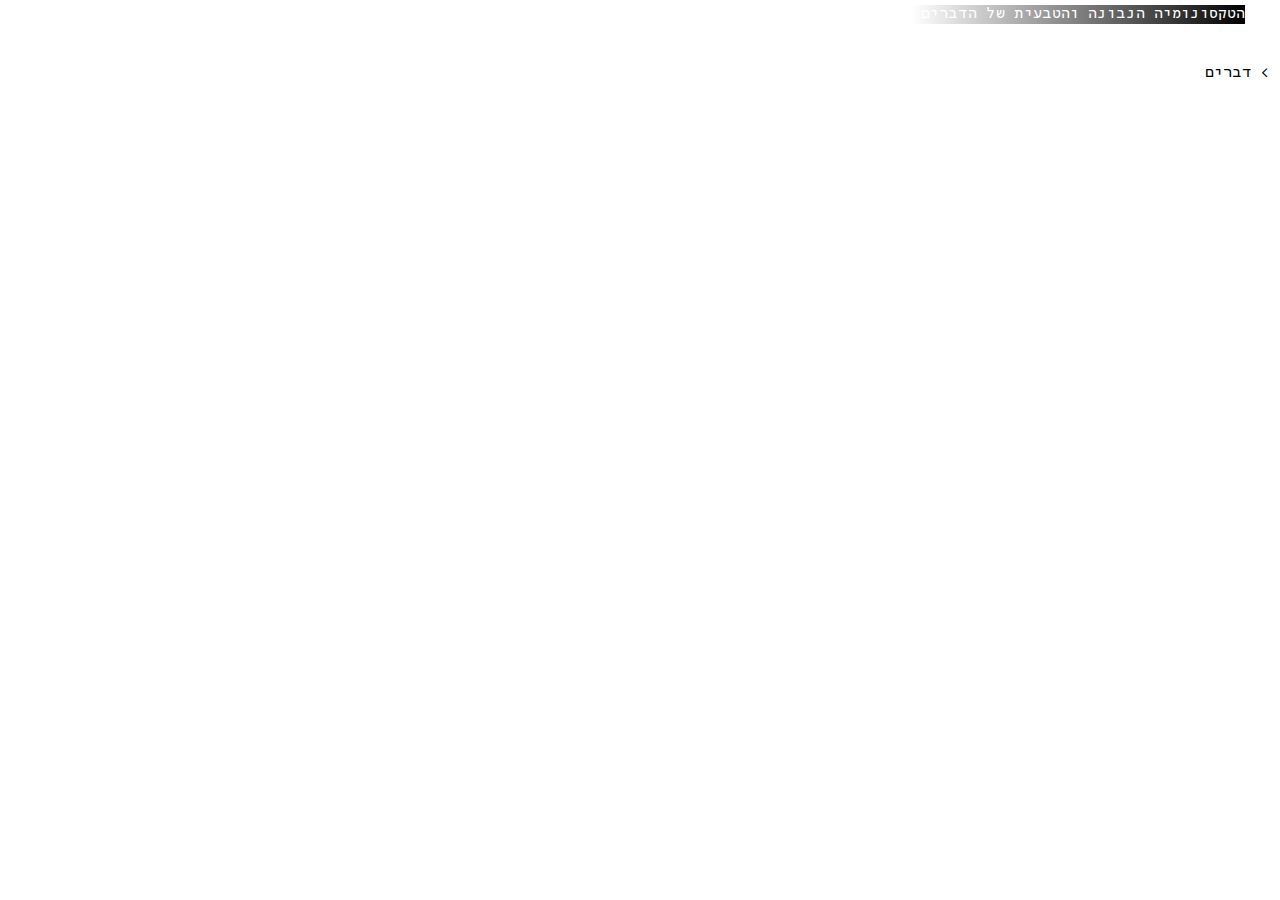
<file: index.html>
<!DOCTYPE html>
<html lang="he" dir="rtl">
  <head>
    <meta charset="UTF-8" />
    <meta http-equiv="X-UA-Compatible" content="IE=edge" />
    <meta name="viewport" content="width=device-width, initial-scale=1.0" />
    <title>דברים מסביב</title>
    <link rel="stylesheet" href="style.css" />
    <script src="index.js" defer></script>
  </head>
  <body>
    <header>
      <h1>הטקסונומיה הנבונה והטבעית של הדברים</h1>
    </header>
    <main id="mainThingsList">
    </main>
    <footer></footer>
  </body>
</html>
</file>
<file: style.css>
@font-face {
  font-family: SimplerMono;
  font-weight: 400;
  src: url(assets/fonts/simpler_mono_hagilda/SimplerPro_HLAR_Mono-Regular.woff);
}
@font-face {
  font-family: SimplerMono;
  font-weight: 500;
  src: url(assets/fonts/simpler_mono_hagilda/SimplerPro_HLAR_Mono-Medium.woff);
}
@font-face {
  font-family: SimplerMono;
  font-weight: 700;
  src: url(assets/fonts/simpler_mono_hagilda/SimplerPro_HLAR_Mono-Bold.woff);
}

/* Variables */
:root {
  --important: red !important;
  --mono-family: SimplerMono; 

  --tiny-padding: 0.3rem;
  --small-padding: 0.7rem;
  --big-padding: 1.5rem;
  --small-mono-font: 400 1rem/1.2rem SimplerMono;
  --accent-color: black;
  --theme-color: blue;
  --base-font-size: 16px;
  --gradient-size: 73%;
}
style.css
  style.css
  /* Reset rules */
  
  *,
  *::before,
  *::after {
  box-sizing: border-box;
}

* {
  margin: 0;
  padding: 0;
  font: inherit;
}

html {
  /* TODO: Check how to use this. */
  /* color-scheme: dark light; */
  font-size: var(--base-font-size);
}

body {
  min-width: 100vw;
  font: var(--small-mono-font);
  color: var(--accent-color);
}

img,
picture,
svg,
video {
  display: block;
  max-width: 100%;
}

/* Utilities */

header {
  color: white;
  padding: var(--tiny-padding) var(--small-padding);
  font-size: 1rem;
  display: flex;
  flex-direction: column;
  gap: var(--tiny-padding);
}

header > * {
  background-image: linear-gradient(
    to right,
    transparent var(--gradient-size),
    var(--accent-color) 100%
  );
}

header :last-child {
  margin-inline-start: var(--big-padding);
  /* text-indent: var(--big-padding); */
}

.trail {
  position: absolute;
  height: 3px;
  width: 3px;
  background: black;
  border-radius: 2px;
  background: black;
}

main {
  padding: var(--small-padding);
  margin-top: var(--big-padding);
}

/* main > * :first-child::before {
  content: ">";
} */

main > * {
  /* text-indent: var(--big-padding); */
  display: grid;
  /* grid-template-columns: 2fr 3fr; */
}

ul li,
ul span {
  padding-right: 20px;
}

input {
  list-style-type: none;
}
.input-span {
  display: block;
}

li {
  list-style-type: none;
  display: block;
}

input {
  width: 10ch;
  border-style: none;
  /* border-bottom: solid 2px ; */
  cursor: auto;
}

/* ul > * > * :not(.ul) ::before {
  content: ">";
} */


li > h2::before,
.input-span::before{
  /* content: "> \00a0"; */
  content: ">";
  margin-left: 0.5rem;
}

/* .input-span::before {
  content: ">";
} */

::selection {
  color: white;
  background-color: red;
}

.selected h2,
.selected input {
  color: white;
  background-color: var(--theme-color);

}

input:focus-visible {
  outline-color: var(--theme-color);
  outline-offset: 1px;
  background-color: transparent;
  outline-style: solid;
  color: var(--theme-color);
  border-radius: 0;
  /* background-color: red !important; */
}

h2 {
  display: inline-block;
}


ul {
  display: none;
  transition: max-height 0.2s ease-out;
}

* {
  cursor: default;
}
</file>
